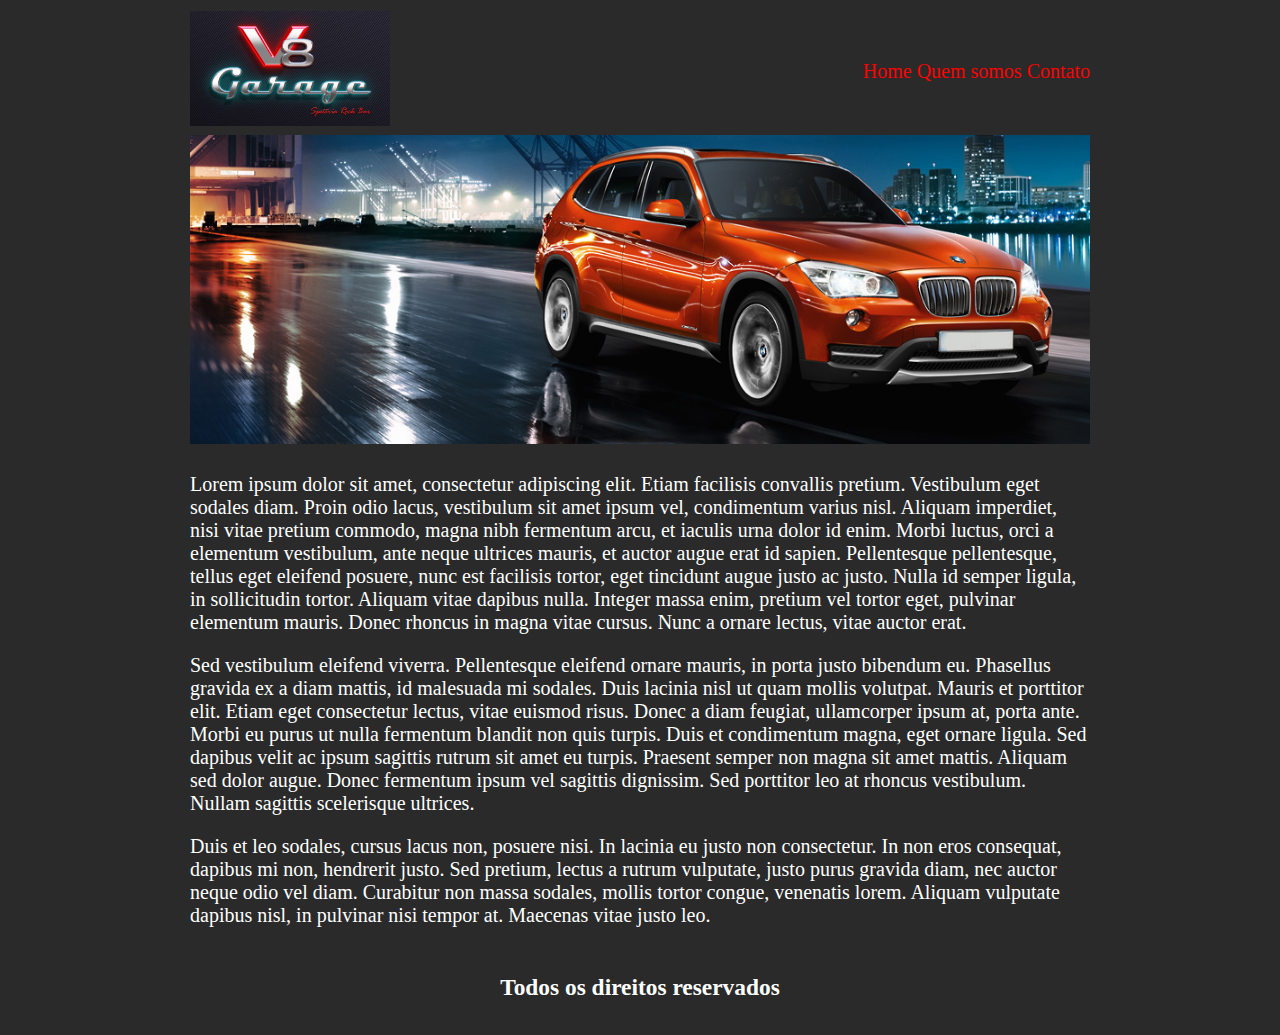
<file: index.html>
<!DOCTYPE html>
<html lang="en">
<head>
	<meta charset="UTF-8">
	<title>DH Loja de automóvel</title>
	<meta name="viewport" content="width=device-width, initial-scale=1.0">
	<link rel="stylesheet" type="text/css" href="css/estilo.css">
	<link href="https://fonts.googleapis.com/css?family=Baloo+Chettan|Kaushan+Script|Limelight|Sacramento" rel="stylesheet">
</head>
<body>

	<table border="0" width="900" align="center">
		<tr>
			<td> <img src="imagens/logo.jpg" width="200" alt=""></td>
			<td align="right">

				<a href="index.html">Home</a>
				<a href="quem-somos.html">Quem somos</a>
				<a href="contato.html">Contato</a>
			</td>
		</tr>

		<tr>
			<td colspan="2">
				<img src="imagens/principal.jpg" width="900">
			</td>
		</tr>

		<tr>
			<td colspan="2">
				<p>
					Lorem ipsum dolor sit amet, consectetur adipiscing elit. Etiam facilisis convallis pretium. Vestibulum eget sodales diam. Proin odio lacus, vestibulum sit amet ipsum vel, condimentum varius nisl. Aliquam imperdiet, nisi vitae pretium commodo, magna nibh fermentum arcu, et iaculis urna dolor id enim. Morbi luctus, orci a elementum vestibulum, ante neque ultrices mauris, et auctor augue erat id sapien. Pellentesque pellentesque, tellus eget eleifend posuere, nunc est facilisis tortor, eget tincidunt augue justo ac justo. Nulla id semper ligula, in sollicitudin tortor. Aliquam vitae dapibus nulla. Integer massa enim, pretium vel tortor eget, pulvinar elementum mauris. Donec rhoncus in magna vitae cursus. Nunc a ornare lectus, vitae auctor erat.</p>


					<p>
					Sed vestibulum eleifend viverra. Pellentesque eleifend ornare mauris, in porta justo bibendum eu. Phasellus gravida ex a diam mattis, id malesuada mi sodales. Duis lacinia nisl ut quam mollis volutpat. Mauris et porttitor elit. Etiam eget consectetur lectus, vitae euismod risus. Donec a diam feugiat, ullamcorper ipsum at, porta ante. Morbi eu purus ut nulla fermentum blandit non quis turpis. Duis et condimentum magna, eget ornare ligula. Sed dapibus velit ac ipsum sagittis rutrum sit amet eu turpis. Praesent semper non magna sit amet mattis. Aliquam sed dolor augue. Donec fermentum ipsum vel sagittis dignissim. Sed porttitor leo at rhoncus vestibulum. Nullam sagittis scelerisque ultrices.</p>

					<p>
					Duis et leo sodales, cursus lacus non, posuere nisi. In lacinia eu justo non consectetur. In non eros consequat, dapibus mi non, hendrerit justo. Sed pretium, lectus a rutrum vulputate, justo purus gravida diam, nec auctor neque odio vel diam. Curabitur non massa sodales, mollis tortor congue, venenatis lorem. Aliquam vulputate dapibus nisl, in pulvinar nisi tempor at. Maecenas vitae justo leo.
				</p>
			</td>
		</tr>

		<tr>
			<td colspan="2" align="center"><h3>Todos os direitos reservados</h3></td>
		</tr>
	</table>
	
</body>
</html>
</file>
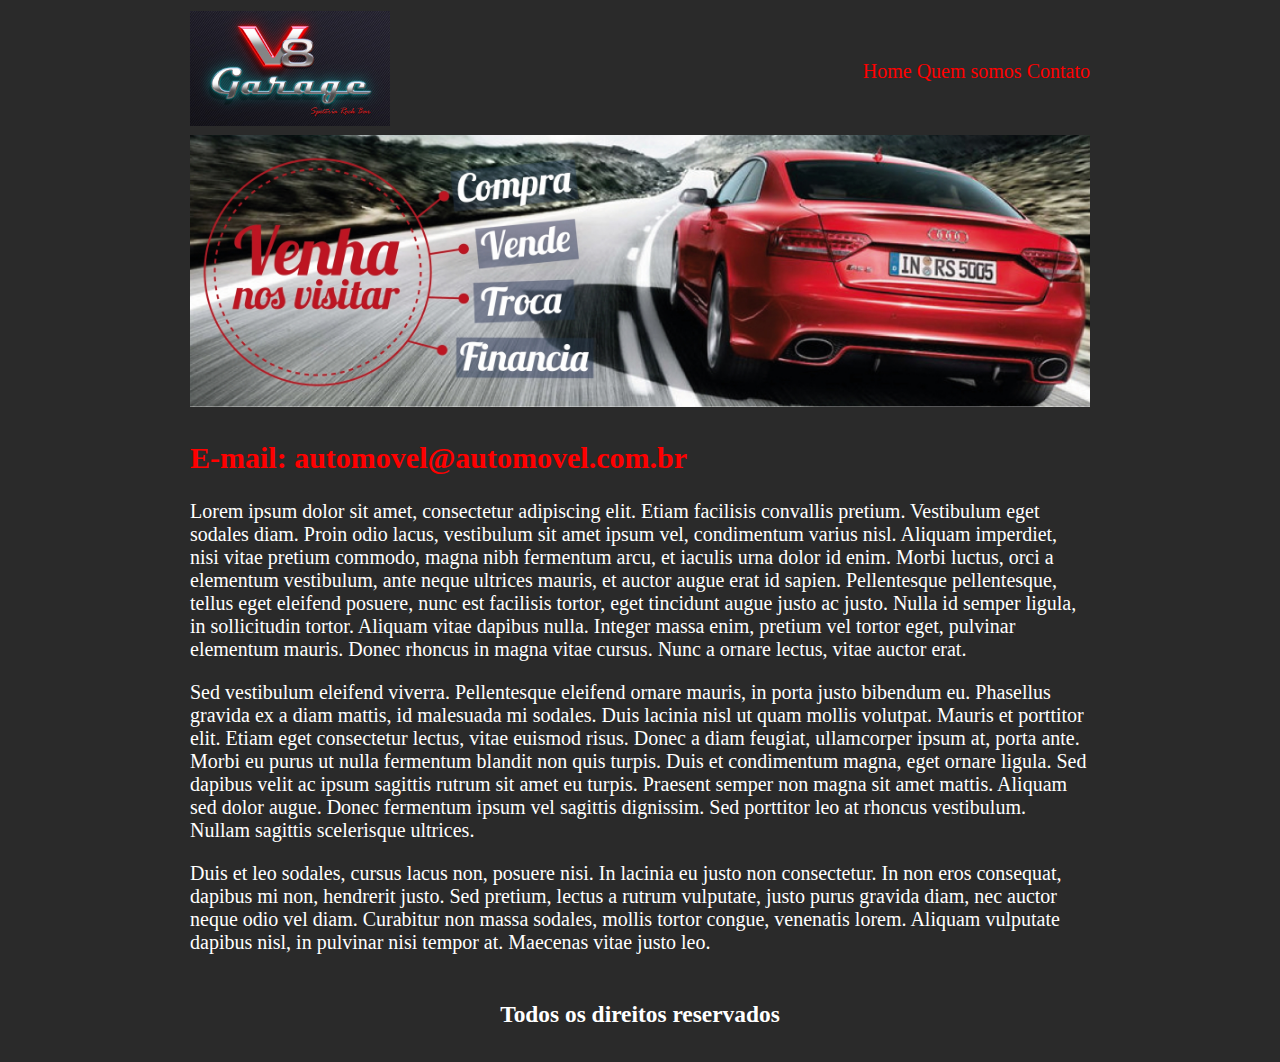
<file: contato.html>
<!DOCTYPE html>
<html lang="en">
<head>
	<meta charset="UTF-8">
	<title>DH Loja de automóvel</title>
	<meta name="viewport" content="width=device-width, initial-scale=1.0">
	<link rel="stylesheet" type="text/css" href="css/estilo.css">
	<link href="https://fonts.googleapis.com/css?family=Baloo+Chettan|Kaushan+Script|Limelight|Sacramento" rel="stylesheet">
</head>
<body>

	<table border="0" width="900" align="center">
		<tr>
			<td> <img src="imagens/logo.jpg" width="200" alt=""></td>
			<td align="right">

				<a href="index.html">Home</a>
				<a href="quem-somos.html">Quem somos</a>
				<a href="contato.html">Contato</a>
			</td>
		</tr>

		<tr>
			<td colspan="2">
				<img src="imagens/contato.jpg" width="900">
			</td>
		</tr>

		<tr>
			<td colspan="2">

				<h2>E-mail: automovel@automovel.com.br</h2>
				<p>
					Lorem ipsum dolor sit amet, consectetur adipiscing elit. Etiam facilisis convallis pretium. Vestibulum eget sodales diam. Proin odio lacus, vestibulum sit amet ipsum vel, condimentum varius nisl. Aliquam imperdiet, nisi vitae pretium commodo, magna nibh fermentum arcu, et iaculis urna dolor id enim. Morbi luctus, orci a elementum vestibulum, ante neque ultrices mauris, et auctor augue erat id sapien. Pellentesque pellentesque, tellus eget eleifend posuere, nunc est facilisis tortor, eget tincidunt augue justo ac justo. Nulla id semper ligula, in sollicitudin tortor. Aliquam vitae dapibus nulla. Integer massa enim, pretium vel tortor eget, pulvinar elementum mauris. Donec rhoncus in magna vitae cursus. Nunc a ornare lectus, vitae auctor erat.</p>


					<p>
					Sed vestibulum eleifend viverra. Pellentesque eleifend ornare mauris, in porta justo bibendum eu. Phasellus gravida ex a diam mattis, id malesuada mi sodales. Duis lacinia nisl ut quam mollis volutpat. Mauris et porttitor elit. Etiam eget consectetur lectus, vitae euismod risus. Donec a diam feugiat, ullamcorper ipsum at, porta ante. Morbi eu purus ut nulla fermentum blandit non quis turpis. Duis et condimentum magna, eget ornare ligula. Sed dapibus velit ac ipsum sagittis rutrum sit amet eu turpis. Praesent semper non magna sit amet mattis. Aliquam sed dolor augue. Donec fermentum ipsum vel sagittis dignissim. Sed porttitor leo at rhoncus vestibulum. Nullam sagittis scelerisque ultrices.</p>

					<p>
					Duis et leo sodales, cursus lacus non, posuere nisi. In lacinia eu justo non consectetur. In non eros consequat, dapibus mi non, hendrerit justo. Sed pretium, lectus a rutrum vulputate, justo purus gravida diam, nec auctor neque odio vel diam. Curabitur non massa sodales, mollis tortor congue, venenatis lorem. Aliquam vulputate dapibus nisl, in pulvinar nisi tempor at. Maecenas vitae justo leo.
				</p>
			</td>
		</tr>

		<tr>
			<td colspan="2" align="center"><h3>Todos os direitos reservados</h3></td>
		</tr>
	</table>
	
</body>
</html>
</file>
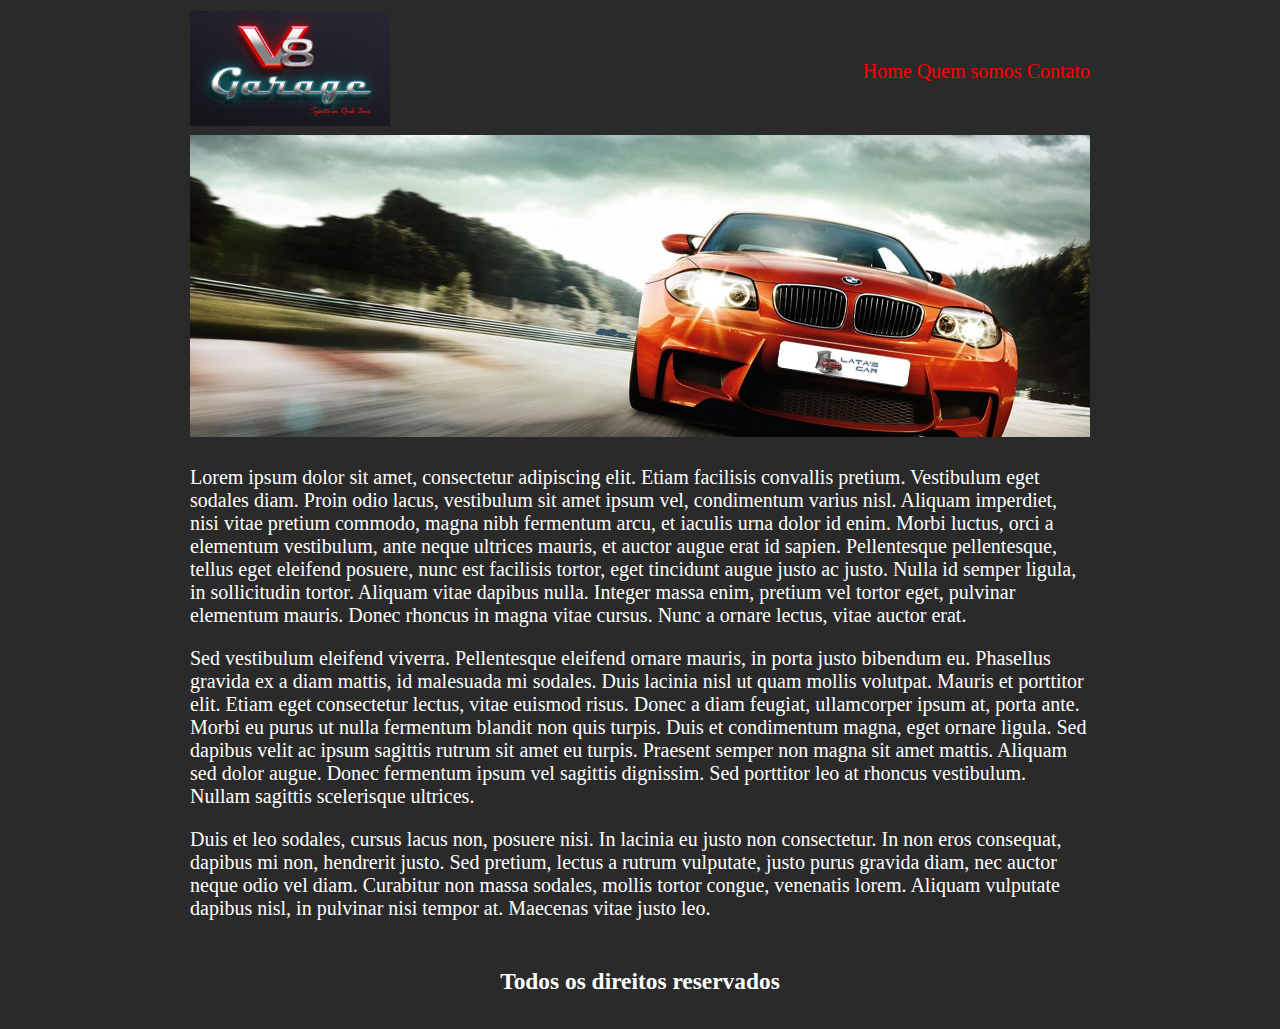
<file: quem-somos.html>
<!DOCTYPE html>
<html lang="en">
<head>
	<meta charset="UTF-8">
	<title>DH Loja de automóvel</title>
	<meta name="viewport" content="width=device-width, initial-scale=1.0">
	<link rel="stylesheet" type="text/css" href="css/estilo.css">
	<link href="https://fonts.googleapis.com/css?family=Baloo+Chettan|Kaushan+Script|Limelight|Sacramento" rel="stylesheet">
</head>
<body>

	<table border="0" width="900" align="center">
		<tr>
			<td> <img src="imagens/logo.jpg" width="200" alt=""></td>
			<td align="right">

				<a href="index.html">Home</a>
				<a href="quem-somos.html">Quem somos</a>
				<a href="contato.html">Contato</a>
			</td>
		</tr>

		<tr>
			<td colspan="2">
				<img src="imagens/quem-somos.jpg" width="900">
			</td>
		</tr>

		<tr>
			<td colspan="2">
				<p>
					Lorem ipsum dolor sit amet, consectetur adipiscing elit. Etiam facilisis convallis pretium. Vestibulum eget sodales diam. Proin odio lacus, vestibulum sit amet ipsum vel, condimentum varius nisl. Aliquam imperdiet, nisi vitae pretium commodo, magna nibh fermentum arcu, et iaculis urna dolor id enim. Morbi luctus, orci a elementum vestibulum, ante neque ultrices mauris, et auctor augue erat id sapien. Pellentesque pellentesque, tellus eget eleifend posuere, nunc est facilisis tortor, eget tincidunt augue justo ac justo. Nulla id semper ligula, in sollicitudin tortor. Aliquam vitae dapibus nulla. Integer massa enim, pretium vel tortor eget, pulvinar elementum mauris. Donec rhoncus in magna vitae cursus. Nunc a ornare lectus, vitae auctor erat.</p>


					<p>
					Sed vestibulum eleifend viverra. Pellentesque eleifend ornare mauris, in porta justo bibendum eu. Phasellus gravida ex a diam mattis, id malesuada mi sodales. Duis lacinia nisl ut quam mollis volutpat. Mauris et porttitor elit. Etiam eget consectetur lectus, vitae euismod risus. Donec a diam feugiat, ullamcorper ipsum at, porta ante. Morbi eu purus ut nulla fermentum blandit non quis turpis. Duis et condimentum magna, eget ornare ligula. Sed dapibus velit ac ipsum sagittis rutrum sit amet eu turpis. Praesent semper non magna sit amet mattis. Aliquam sed dolor augue. Donec fermentum ipsum vel sagittis dignissim. Sed porttitor leo at rhoncus vestibulum. Nullam sagittis scelerisque ultrices.</p>

					<p>
					Duis et leo sodales, cursus lacus non, posuere nisi. In lacinia eu justo non consectetur. In non eros consequat, dapibus mi non, hendrerit justo. Sed pretium, lectus a rutrum vulputate, justo purus gravida diam, nec auctor neque odio vel diam. Curabitur non massa sodales, mollis tortor congue, venenatis lorem. Aliquam vulputate dapibus nisl, in pulvinar nisi tempor at. Maecenas vitae justo leo.
				</p>
			</td>
		</tr>

		<tr>
			<td colspan="2" align="center"><h3>Todos os direitos reservados</h3></td>
		</tr>
	</table>
	
</body>
</html>
</file>
<file: css/estilo.css>
body{
	background-color: #2a2a2a;
	color: white;
	font-size: 20px;
	font-family: 'Baloo Chettan', cursive;
} 

a:hover{
	color: blue;
}

a{
	text-decoration: none;
	color: red;
}


h2{
	color: red;
}
</file>
